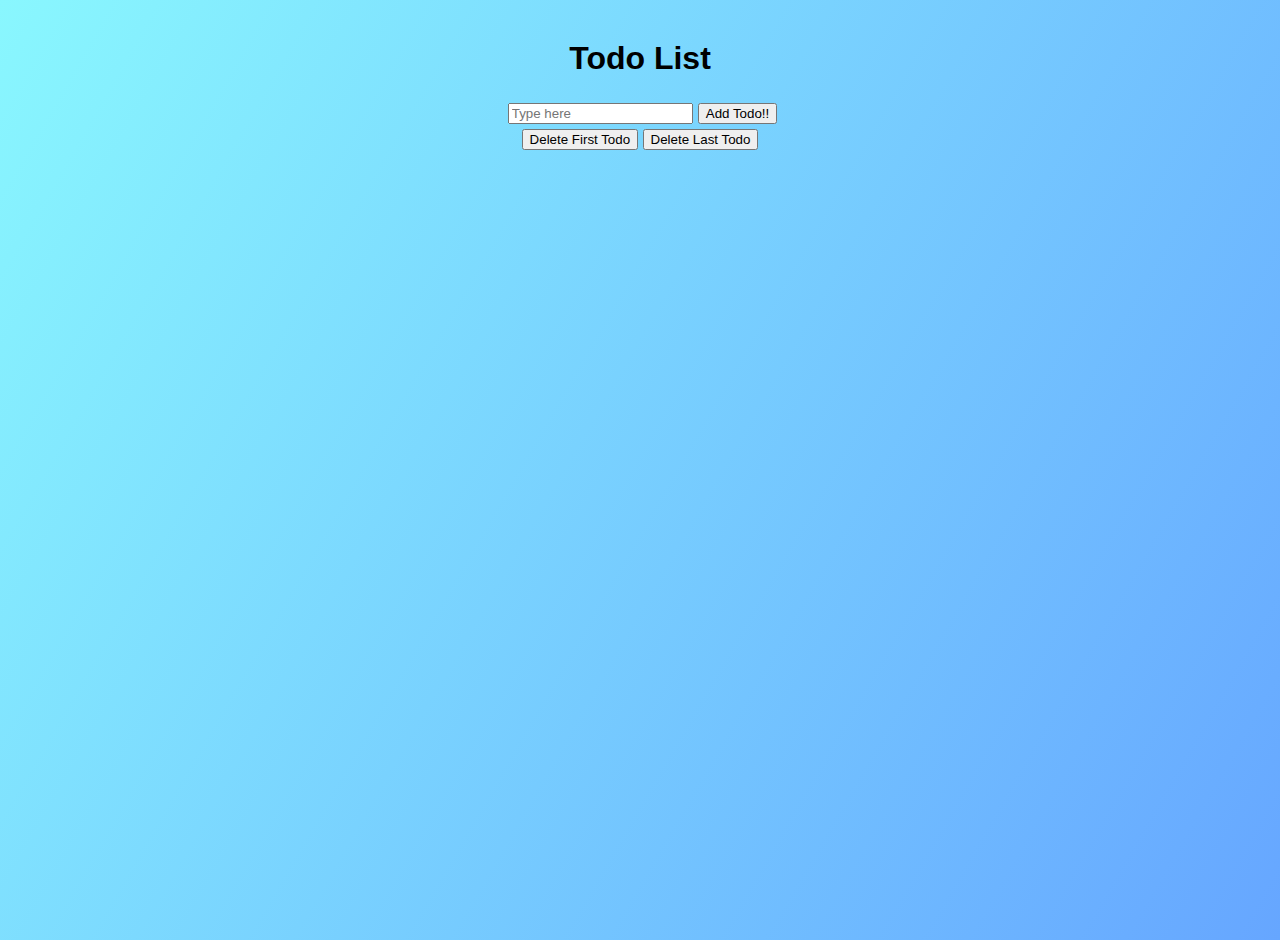
<file: index.html>
<html>
    <head>
        <meta name="viewport" content="width=device-width, initial-scale=1.0">
        <title>ToDo App</title>
        <link rel="stylesheet" href="style.css">
    </head>
    <body>
        <h1>Todo List</h1>
        <div id="centerAlign">
            <div id="inputDiv">
                <input type="text" placeholder="Type here" autocomplete="off" style="margin: 5px;"></input>
                <button class="add-button" onclick="addTodo()">Add Todo!!</button>
            </div>
            <div>
                <button class="delete-button" onclick="deleteFirstTodo()">Delete First Todo</button>
                <button class="delete-button" onclick="deleteLastTodo()">Delete Last Todo</button>
            </div>
        </div>
        <div id="todolist"></div>
        <script src="render.js"></script>
    </body>
</html>
</file>
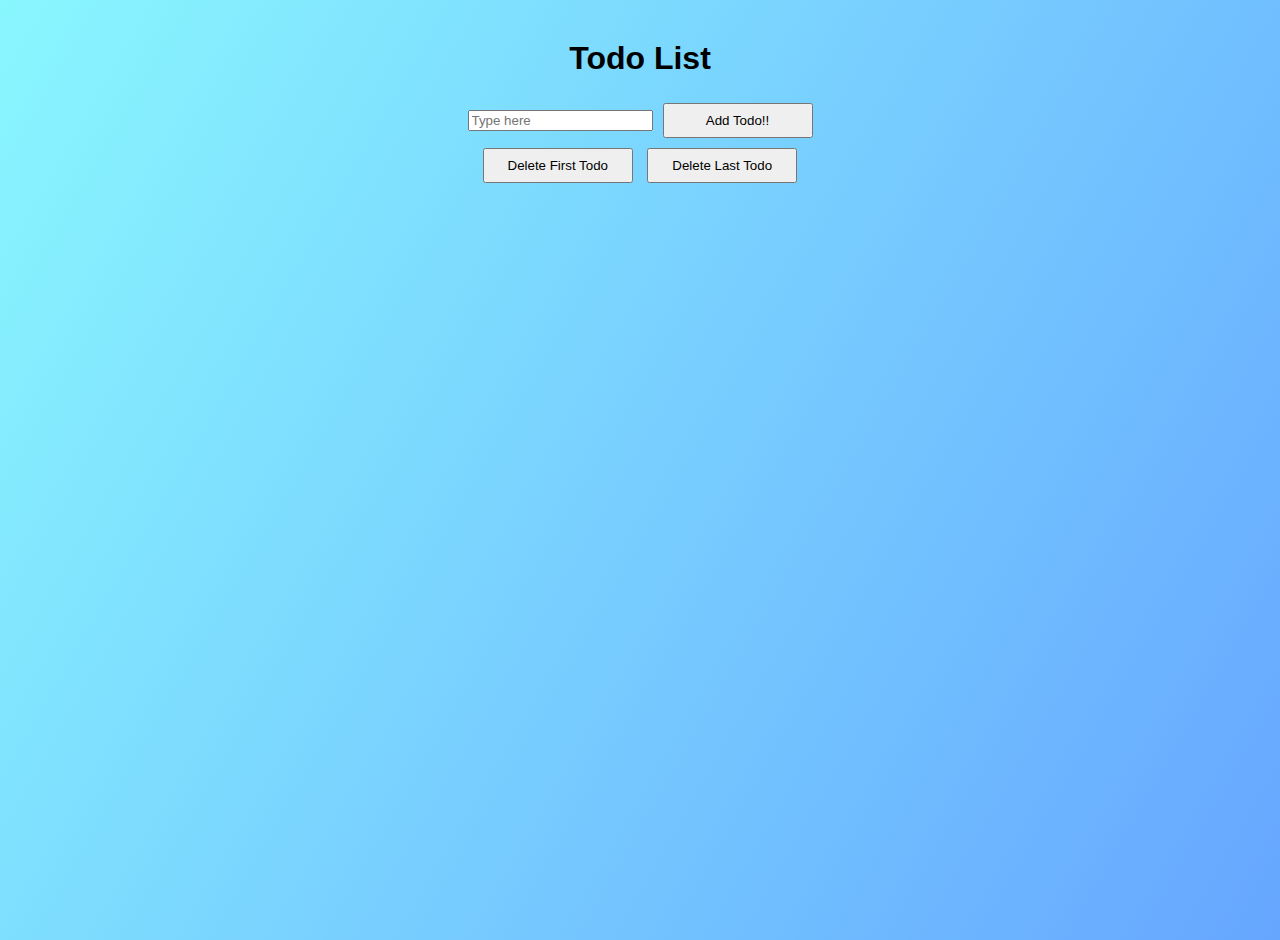
<file: todoApp.html>
<html>
    <head>
        <title>ToDo App</title>
        <link rel="stylesheet" href="style.css">
    </head>
    <body>
        <h1 style="display: flex; justify-content: center;">Todo List</h1>
        <div id="centerAlign">
            <div id="inputDiv">
                <input type="text" placeholder="Type here" autocomplete="off" style="margin: 5px;"></input>
                <button class="button" onclick="addTodo()">Add Todo!!</button>
            </div>
            <div>
                <button class="button" onclick="deleteFirstTodo()">Delete First Todo</button>
                <button class="button" onclick="deleteLastTodo()">Delete Last Todo</button>
            </div>
        </div>
        <div id="todolist"></div>
        <script src="render.js"></script>
    </body>
</html>
</file>
<file: style.css>
body {
    margin: 0;
    font-family: Arial, sans-serif;
    background: linear-gradient(120deg, #89f7fe, #66a6ff);
    min-height: 100vh;
}

h1 {
    display: flex;
    justify-content: center;
    color: rgb(0, 0, 0);
    margin-top: 40px;
    font-family:Verdana, Geneva, Tahoma, sans-serif
}

.button {
    margin: 5px;
    padding: 8px 15px;
    min-width: 150px;   
    cursor: pointer;
    transition: 0.3s ease;
}

.add-button:hover {
    background-color: #45a049;
    color: white;
}

.delete-button:hover {
    background-color: red;
    color: white;
}

.update-button:hover {
    background-color: #45a049;
    color: white;
}

#inputDiv {
    display: flex;
    justify-content: center;
    align-items: center;
}

#centerAlign {
    display: flex;
    flex-direction: column;
    align-items: center;
}

#todolist {
    display: flex;
    flex-direction: column;
    align-items: center;
    font-family:Verdana, Geneva, Tahoma, sans-serif
}
</file>
